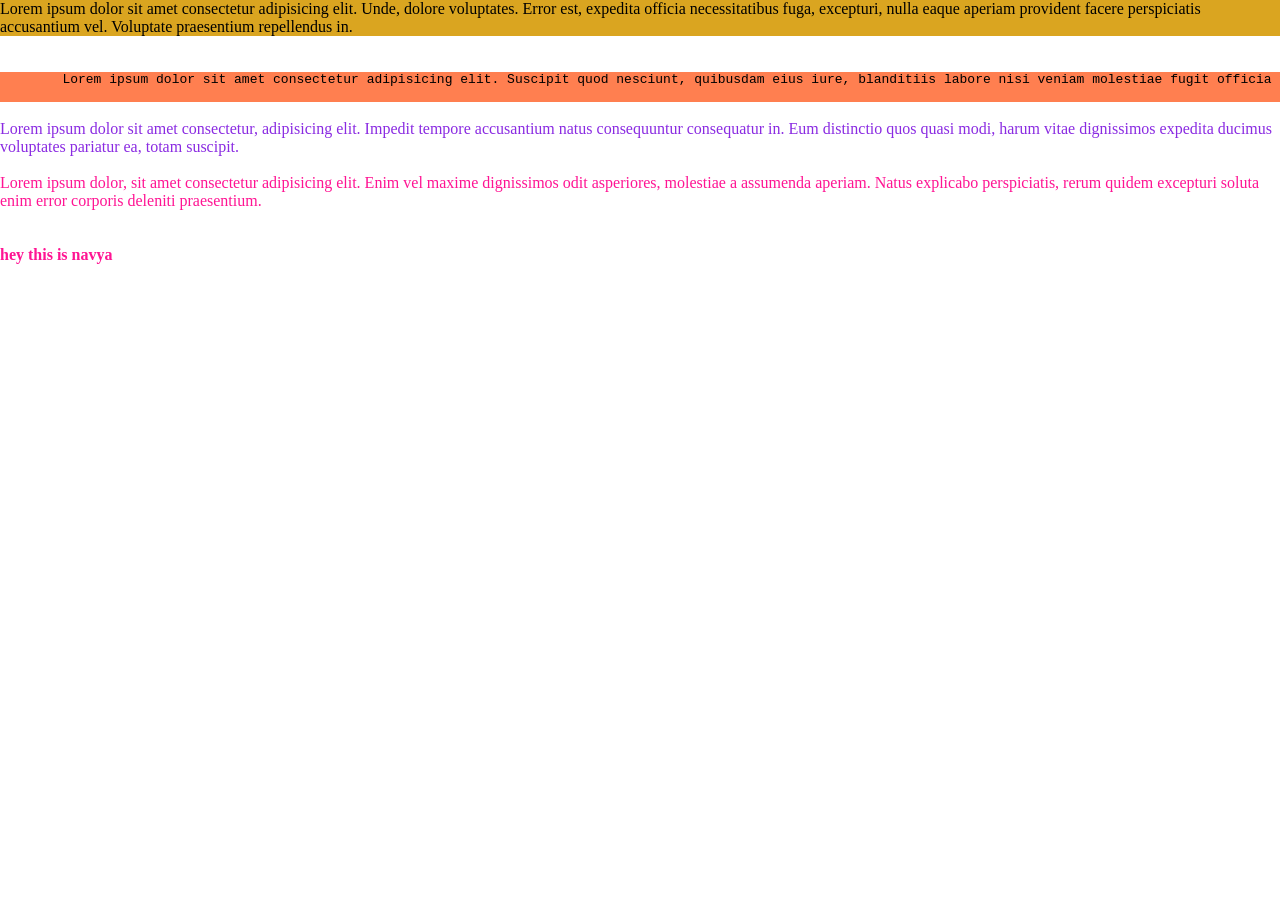
<file: index.html>
<!DOCTYPE html>
<html lang="en">
<head>
    <meta charset="UTF-8">
    <meta name="viewport" content="width=device-width, initial-scale=1.0">
    <title>Document</title>
    <style>
        *{
            margin: 0;
            padding: 0;
        }

        #pre2{
            background-color: coral; 
        }

        .art1{
            background-color: goldenrod;
        }
        p{color: blueviolet;}

     section,strong{ color: deeppink;}

    </style>
</head>
<body>
    <article class="art1">Lorem ipsum dolor sit amet consectetur adipisicing elit. Unde, dolore voluptates. Error est, expedita officia necessitatibus fuga, excepturi, nulla eaque aperiam provident facere perspiciatis accusantium vel. Voluptate praesentium repellendus in.</article><br/>
    <br/>
    <pre  id="pre2">
        Lorem ipsum dolor sit amet consectetur adipisicing elit. Suscipit quod nesciunt, quibusdam eius iure, blanditiis labore nisi veniam molestiae fugit officia velit sint possimus incidunt eligendi facere architecto perspiciatis. In.
    </pre>
<br/>
<p>
    Lorem ipsum dolor sit amet consectetur, adipisicing elit. Impedit tempore accusantium natus consequuntur consequatur in. Eum distinctio quos quasi modi, harum vitae dignissimos expedita ducimus voluptates pariatur ea, totam suscipit.
</p>
<br/>
<section>
    Lorem ipsum dolor, sit amet consectetur adipisicing elit. Enim vel maxime dignissimos odit asperiores, molestiae a assumenda aperiam. Natus explicabo perspiciatis, rerum quidem excepturi soluta enim error corporis deleniti praesentium.
</section> <br/>
<br/>


<strong> hey this is navya</strong>
</body>

</html>
</file>
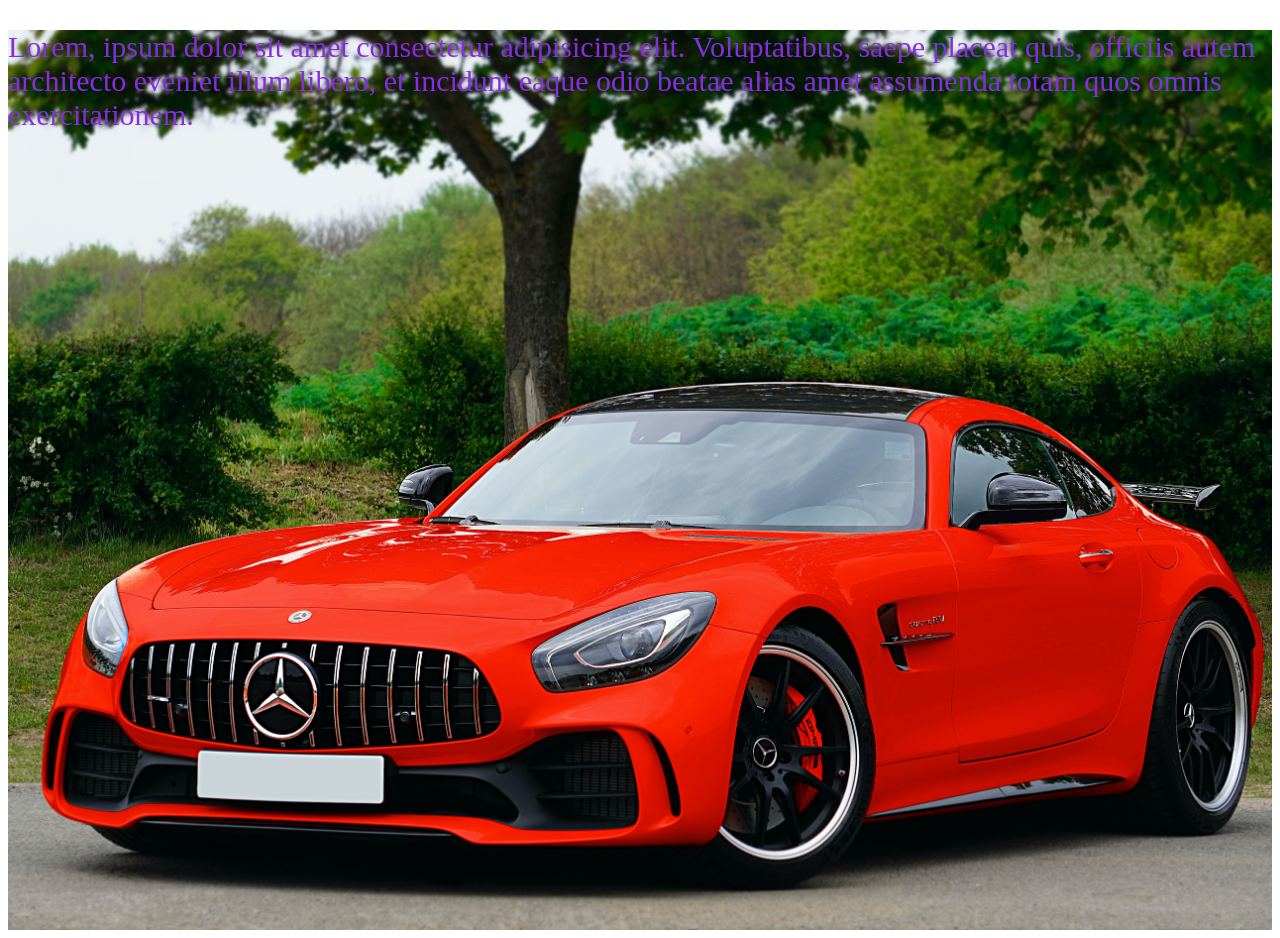
<file: background.html>
<!DOCTYPE html>
<html lang="en">
<head>
    <meta charset="UTF-8">
    <meta name="viewport" content="width=device-width, initial-scale=1.0">
    <title>Document</title>
    <style>
        .sec1{ 
            background-image: url("car.jpg");
            background-repeat: no-repeat;
            background-size: cover;
            background-position: center;
            height: 100vh;
            font-size: 30px;
            color: blueviolet;

        }
    </style>
</head>
<body>
    <section class=" sec1">
        <p>
            Lorem, ipsum dolor sit amet consectetur adipisicing elit. Voluptatibus, saepe placeat quis, officiis autem architecto eveniet illum libero, et incidunt eaque odio beatae alias amet assumenda totam quos omnis exercitationem.
        </p>
    </section>
</body>
</html>
</file>
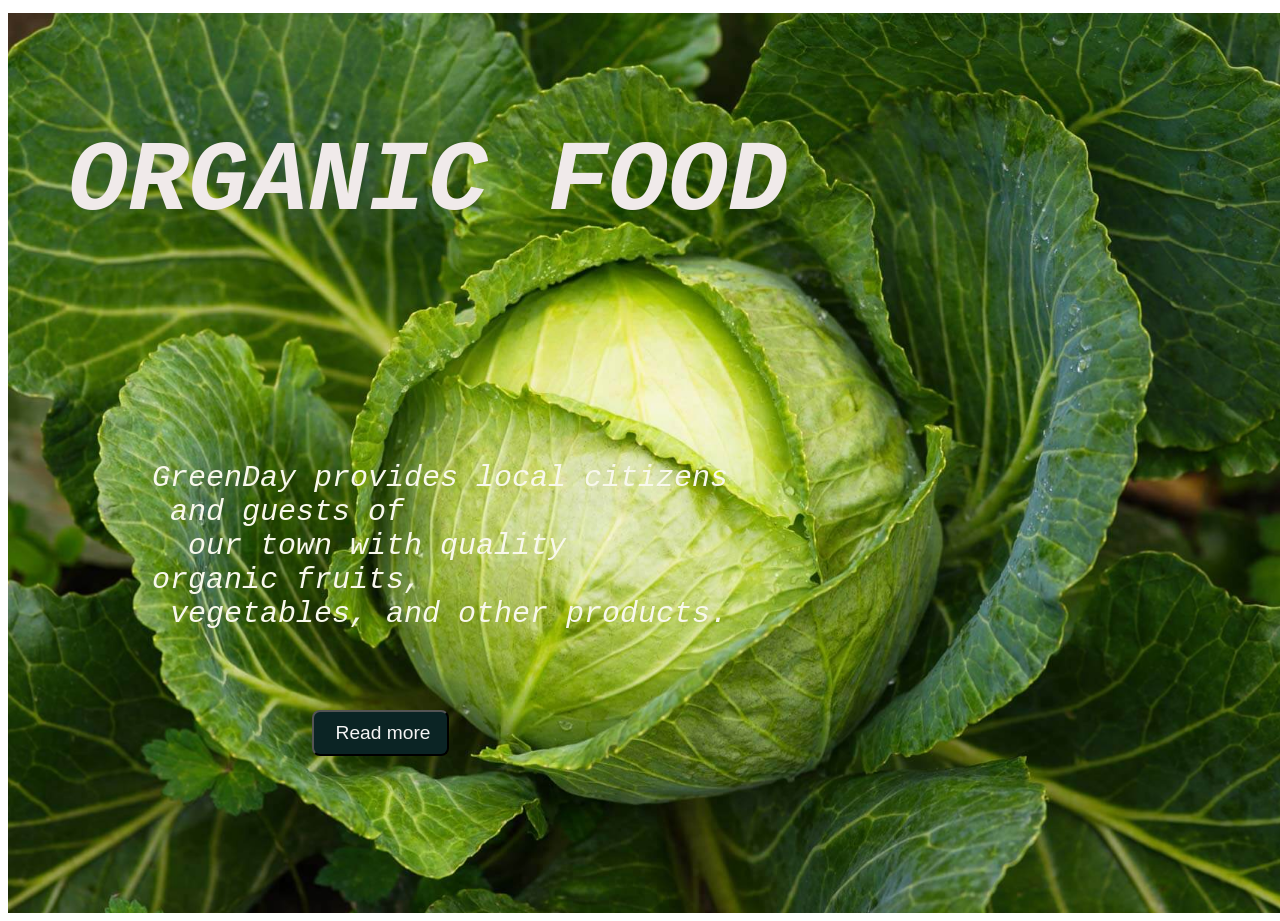
<file: demo.html>
<!DOCTYPE html>
<html lang="en">
<head>
    <meta charset="UTF-8">
    <meta name="viewport" content="width=device-width, initial-scale=1.0">
    <title>background-image</title>
<style>
    .sec1{
        background-image: url("cabbage.jpg");
        background-repeat: no-repeat;
        background-size: cover;
        background-position: center;
        height:100vh;
        width: 100vw;
    
    
        
    }
    #h1{
        font-size: 100px;
        font-style: italic;
        color: rgb(240, 234, 234);
    }

    p{  
        font-style: oblique;
        color:rgb(248, 248, 236)
        
        ;
        font-size: 30px;
    }
    .but1{
        background-color: rgb(11, 36, 36); border-radius: 8px;padding: 10px 16px;color: whitesmoke;  font-size: larger;
    }
</style>
</head>
<body>
<section class="sec1">
 <pre>
     
        <h1 id="h1"> ORGANIC FOOD</h1>
     


     <p>
        GreenDay provides local citizens
         and guests of
          our town with quality 
        organic fruits,
         vegetables, and other products.
     </p>
                                       <button class="but1"> Read more</button>
 </pre>
    

       
</section>
    
    
</body>
</html>
</file>
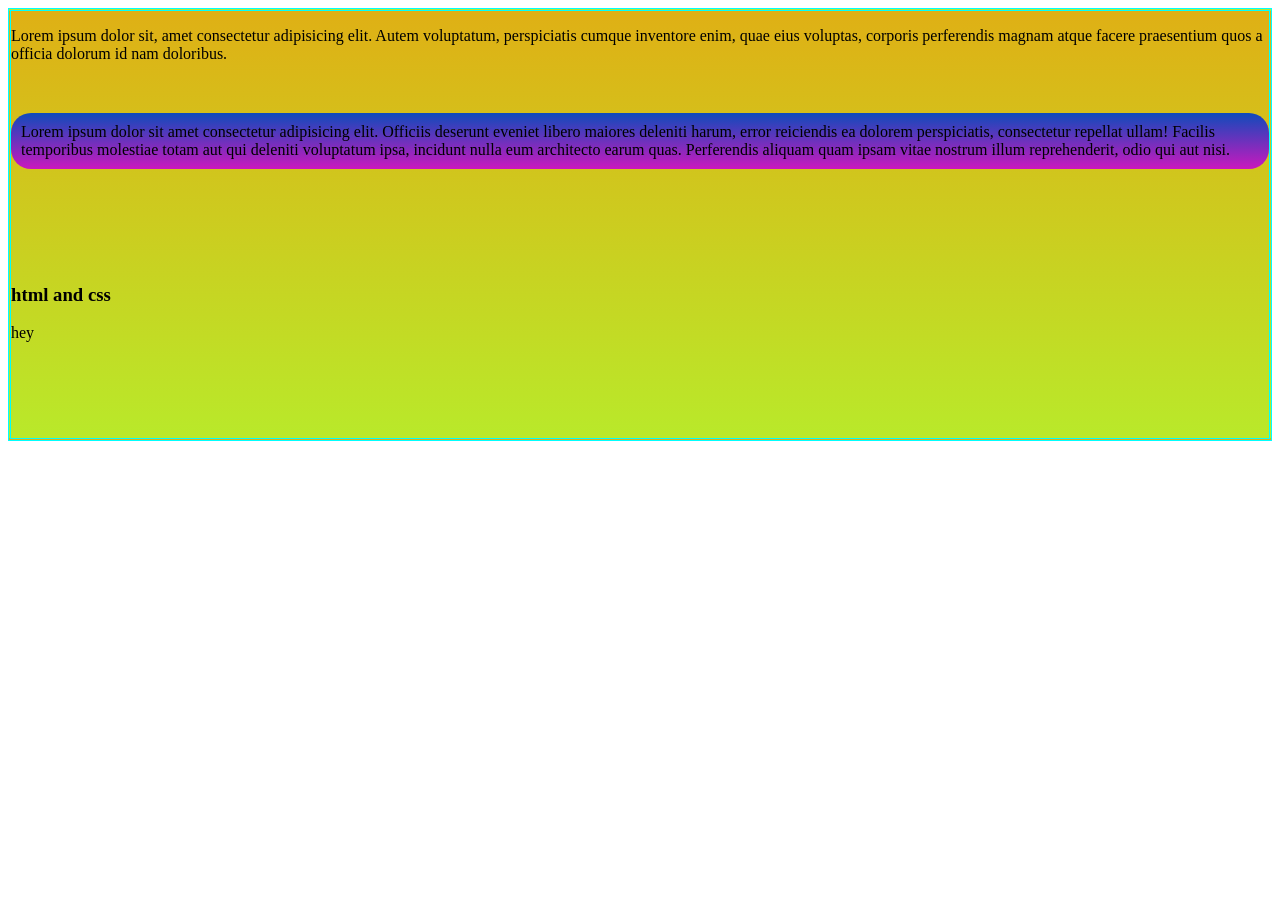
<file: gradient.html>
<!DOCTYPE html>
<html lang="en">
<head>
    <meta charset="UTF-8">
    <meta name="viewport" content="width=device-width, initial-scale=1.0">
    <title>Document</title>
   <link rel="stylesheet" href="style.css"
<body>
    <section class="sec1">
        <P>Lorem ipsum dolor sit, amet consectetur adipisicing elit. Autem voluptatum, perspiciatis cumque inventore enim, quae eius voluptas, corporis perferendis magnam atque facere praesentium quos a officia dolorum id nam doloribus.</P><br/>
        

        <p id="p1">
            Lorem ipsum dolor sit amet consectetur adipisicing elit. Officiis deserunt eveniet libero maiores deleniti harum, error reiciendis ea dolorem perspiciatis, consectetur repellat ullam! Facilis temporibus molestiae totam aut qui deleniti voluptatum ipsa, incidunt nulla eum architecto earum quas. Perferendis aliquam quam ipsam vitae nostrum illum reprehenderit, odio qui aut nisi.

        </p>
        <section class="skills">
            <div class="container">
                <div class="skills-card">
                    <h3>
                        html and css
                    </h3>
                    <p>
                        hey
                    </p>

                </div>
                


                </div>

            </div>

        </section>

    </section>
</body>
</html>
</file>
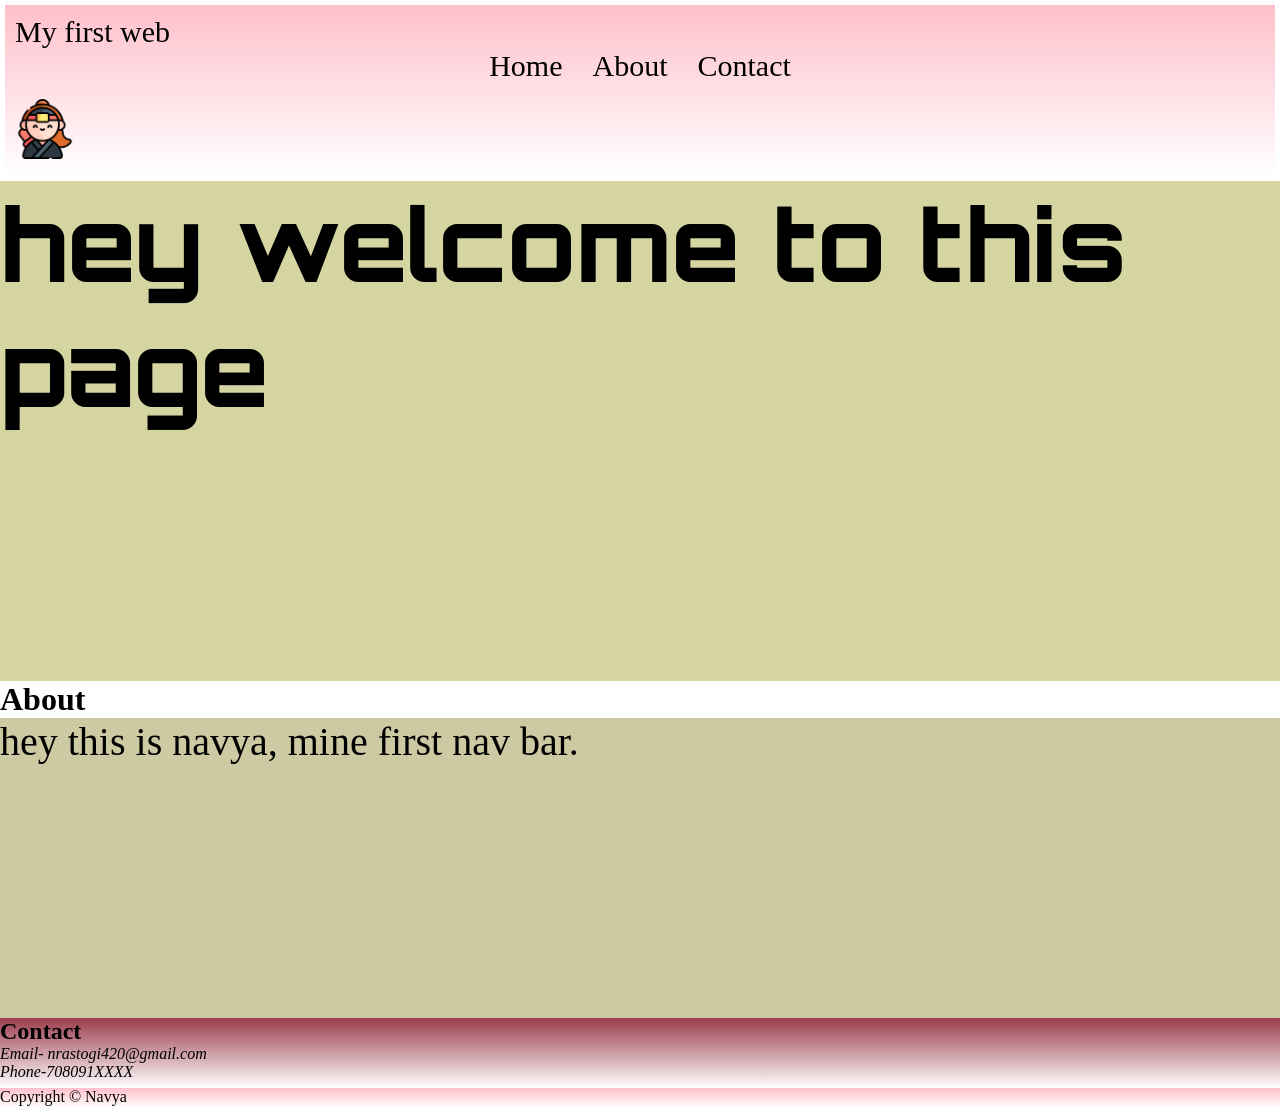
<file: practice2.html>
<!DOCTYPE html>
<html lang="en">
<head>
    <meta charset="UTF-8">
    <meta name="viewport" content="width=device-width, initial-scale=1.0">
    <title>nav bar</title>
    <link rel="stylesheet" href="practice.css">
    <link rel="preconnect" href="https://fonts.googleapis.com">
<link rel="preconnect" href="https://fonts.gstatic.com" crossorigin>
<link href="https://fonts.googleapis.com/css2?family=Orbitron:wght@400..900&display=swap" rel="stylesheet">

</head>
<body>
    <header class="head">
        <nav class="navbar">My first web
            <ul class="nav-tools">
                <li><a href="#home">Home</a></li>
                <li><a href="#about">About</a></li>
                <li><a href="#contact">Contact</a></li>
            </ul>
            <img src="ninja.png"/>
        
            

        </nav>
    </header>
    <p id="home">  hey welcome to this page </p>
    <about><h1>
        About
    </h1>
        <p id="about">
hey this is navya, mine first nav bar.
        </p>
    </about>
    <section class="contact">
        <div id="contact1">
            <h1>Contact</h1>
            <address>
                Email- nrastogi420@gmail.com<br/>
                Phone-708091XXXX
            </address>
        </div>
          <footer>
        <P id="footer">
            Copyright &copy Navya 
        </P>
    </footer>
    </section>
    
  
</body>
</html>
</file>
<file: style.css>
.sec1{
            background: linear-gradient(#dfb015,#b9e92a); border-style: double;border-color: aqua;
        }
        #p1{
            background: linear-gradient(rgb(15, 75, 187),rgb(202, 24, 190));padding: 10px;border-radius: 20px;margin: 7pxx;
        }
        .skills{
            padding: 80px 0;
        }
        .skills-grid{
            display:grid;
            grid-template-columns: repeat(auto-fit,minmax(250px, 1fr));
            gap: 25px;
        }
        .skill-card{
            background-color: antiquewhite;
            border: 1px solid;
            border-radius: 10px;
            padding: 25px;
            text-align: center;
            box-shadow: 0 4px 6px rgba(red, green, blue, alpha);
            transition: transform o.3s ease;
        }
        .skill-card h3{
            margin-bottom: 10px;
            color: aquamarine;
        }
</file>
<file: practice.css>
*{
    margin: 0;
    padding: 0;
    box-sizing: border-box;
}
.head{
    background-color: antiquewhite;
    margin: 5px;
    padding: 10px;
    background:linear-gradient(pink,#ffff);

}
.nav-tools{
    text-decoration: none;
    
    height: 50px;
    display: flex;
    justify-content: center;
    align-content: center;
    list-style: none;
    gap: 30px;
    font-size: 30px;
    font-family: cursive;
    color:black;
}
.nav-tools li a {
    text-decoration: none;
    color:black;
}
.nav-tools li a:hover{
    color: bisque;
    background-color: rgb(56, 78, 78);
}
#home{
    background-color: rgb(213, 213, 161);
    height: 500px;
    font-weight: 800;
    font-size: 100px;
    font-family:Orbitron;

    
    
}
#about{
    background-color: rgb(205, 201, 162);
    height: 300px;
    font-size: 40px;
    font-family: cursive;
    
}

#contact{
    background-color: antiquewhite;
    color: rgb(19, 26, 24);
    height:40px;
    font-size: 20px;

}
.navbar{
    font-family: cursive;
    font-size: 30px;
}
img{
    height: 60px;
}
#footer{
        background:linear-gradient(pink,#ffff);
        height:20px;

}
#contact1{       
     background:linear-gradient(rgb(155, 60, 76),#ffff);
height: 70px;
    
}
</file>
